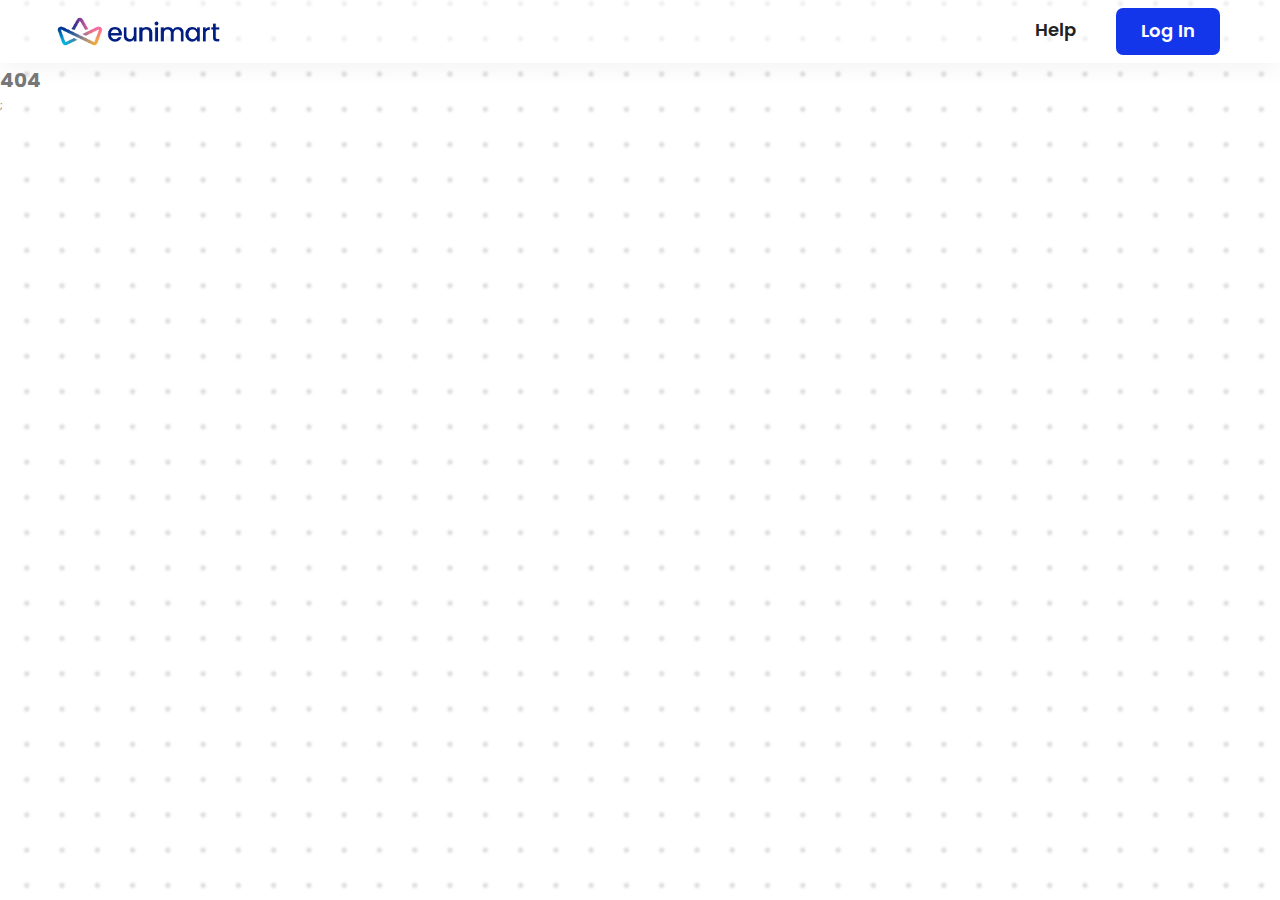
<file: index.html>
<!DOCTYPE html>
<html lang="en">
  <head>
    <meta charset="UTF-8" />
    <meta http-equiv="X-UA-Compatible" content="IE=edge" />
    <meta name="viewport" content="width=device-width, initial-scale=1.0" />
    <link rel="preconnect" href="https://fonts.googleapis.com" />
    <link rel="preconnect" href="https://fonts.googleapis.com" />
    <link rel="preconnect" href="https://fonts.gstatic.com" crossorigin />
    <link
      href="https://fonts.googleapis.com/css2?family=Poppins:wght@100;200;300;400;500;600;700&family=Roboto:wght@400;700;900&display=swap"
      rel="stylesheet"
    />
    <link rel="stylesheet" href="./css/style.css" />
    <link rel="shortcut icon" href="./img/appicon.png" type="image/x-icon" />
    <title>Eunimart Assignment</title>
  </head>
  <body>
    <header class="header">
      <nav class="header__nav">
        <div class="header__nav-container">
          <img src="img/fullwidthicon.png" alt="Logo" class="header__logo" />
          <ul class="header__list">
            <li class="header__item header_link-help">
              <a href="/help" class="header__link">Help</a>
            </li>
            <li class="header__item">
              <a href="/login" class="header__link header__link--btn">Log In</a>
            </li>
          </ul>
        </div>
      </nav>
      <main>
        <section id="section-login"></section>
        <!-- <section class="section-listview hidden"></section>
        <section class="section-detailedview hidden"></section>
        <section class="section-help hidden"></section> -->
      </main>
    </header>
    <script src="js/route.js"></script>

    <!-- <script src="js/login.js"></script> -->
  </body>
</html>
</file>
<file: css/style.css>
:root {
  --color-primary: #1436eb;
}
* {
  margin: 0;
  padding: 0;
}

html {
  font-size: 62.5%;
  box-sizing: border-box;
}

body {
  font-family: "Poppins", sans-serif;
  font-weight: 400;
  /* font-size: 16px; */
  color: #777;
  line-height: 1.7;
  display: flex;
  align-items: center;
  justify-content: center;
  margin: 0;
}

.header {
  height: 100vh;
  background-image: url(../img/background-img.png);
  background-size: cover;
  background-position: top;
}

.header__nav {
  width: 100vw;
  height: 6.3rem;
  align-items: center;
  background-color: rgba(255, 255, 255, 0.5);
  box-shadow: 0px 5px 25px rgba(0, 0, 0, 0.05);
}
.header__nav-container {
  display: flex;
  justify-content: space-between;
  max-width: 120rem;
  margin-left: auto;
  margin-right: auto;
}
.header__logo {
  height: 6.3rem;
}
.header__list {
  display: flex;
  align-items: center;
  list-style: none;
}
.header__link:link,
.header__link:visited {
  font-weight: 600;
  font-size: 1.8rem;
  color: #222;
  text-decoration: none;
  display: block;
  margin: auto 2rem;
}
.header__link--btn:link,
.header__link--btn:visited {
  padding: 0.8rem 2.5rem;
  border-radius: 0.7rem;
  background-color: var(--color-primary);
  color: #fff;
}
.header_link-help {
  height: 6.1rem;
  display: flex;
  align-items: center;
  border-bottom: 0.2rem solid transparent;
}
.header_link-help--active {
  border-bottom: 0.2rem solid var(--color-primary);
}
.hidden {
  display: none;
}

.wrapper {
  display: flex;
  align-items: center;
  justify-content: center;

  margin: 6rem 0 0 0;
}

.container {
  background: #ffffff;
  box-shadow: 0px 20px 50px rgba(0, 0, 0, 0.1);
  border-radius: 3rem;
  width: 44rem;
}

.form {
  padding: 1rem 3rem;
}

.login_form-control {
  margin-top: 3rem;
  position: relative;
}

.login_form-control label {
  display: block;
  margin-bottom: 0.5rem;
  font-family: "Poppins";
  font-style: normal;
  font-weight: 600;
  font-size: 1.8rem;
  line-height: 2.7rem;
  color: #222;
}

.login_form-control input {
  display: block;
  width: 95%;
  margin-top: 0.5rem;
  padding: 10px;
  font-weight: 600;
  font-size: 1.8rem;
  line-height: 2.7rem;
  background: #fcfbfd;
  border: 1px solid #efefef;
  border-radius: 1rem;
}

.login_form-control input:focus {
  outline: 0;
  border-color: #999;
}

.form button {
  cursor: pointer;
  color: #fff;
  display: block;
  font-weight: 700;
  font-size: 1.8rem;
  line-height: 2.7rem;
  padding: 10px;
  margin-top: 4.4rem;
  margin-bottom: 4.4rem;
  width: 100%;
  background: #1436eb;
  box-shadow: 0px 30px 40px rgba(20, 54, 235, 0.1);
  border-radius: 0.7rem;
  border: none;
}

.overlay {
  background-color: rgba(0, 0, 0, 0.5);
}

.error {
  position: absolute;
  width: 440px;
  height: 341px;
  left: 500px;
  top: 152px;

  background: #ffffff;
  box-shadow: 0px 20px 50px rgba(0, 0, 0, 0.1);
  border-radius: 30px;
}
</file>
